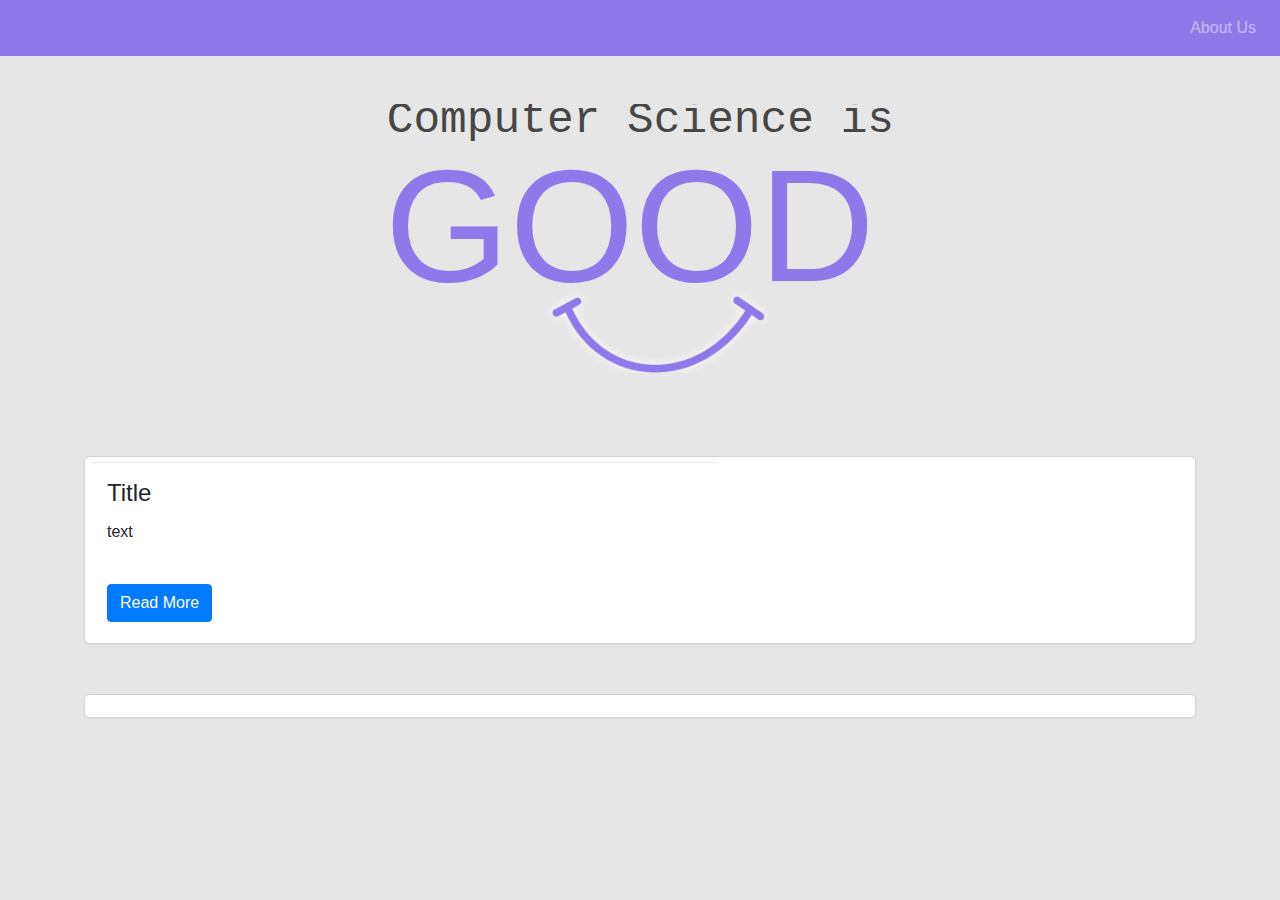
<file: index.html>
<html>

<head>
    <link rel="stylesheet" href="https://maxcdn.bootstrapcdn.com/bootstrap/4.0.0/css/bootstrap.min.css"
        integrity="sha384-Gn5384xqQ1aoWXA+058RXPxPg6fy4IWvTNh0E263XmFcJlSAwiGgFAW/dAiS6JXm" crossorigin="anonymous">
    <script src="https://code.jquery.com/jquery-3.5.1.min.js"
        integrity="sha256-9/aliU8dGd2tb6OSsuzixeV4y/faTqgFtohetphbbj0=" crossorigin="anonymous"></script>
    <script src="https://cdnjs.cloudflare.com/ajax/libs/popper.js/1.12.9/umd/popper.min.js"
        integrity="sha384-ApNbgh9B+Y1QKtv3Rn7W3mgPxhU9K/ScQsAP7hUibX39j7fakFPskvXusvfa0b4Q"
        crossorigin="anonymous"></script>
    <script src="https://maxcdn.bootstrapcdn.com/bootstrap/4.0.0/js/bootstrap.min.js"
        integrity="sha384-JZR6Spejh4U02d8jOt6vLEHfe/JQGiRRSQQxSfFWpi1MquVdAyjUar5+76PVCmYl"
        crossorigin="anonymous"></script>

    <link rel="stylesheet" href='css/style.css'>
    <script src="js/router.js"></script>
    <script src="js/index.js"></script>
    <meta name="viewport" content="width=device-width, initial-scale=1">
    <title>compsci is good</title>

</head>

<body>
    <nav class='navbar navbar-expand-sm navbar-dark' id="navbar">
        <!-- Toggler/collapsibe Button -->
        <button class="navbar-toggler" type="button" data-toggle="collapse" data-target="#collapsibleNavbar">
            <span class="navbar-toggler-icon"></span>
        </button>
        <!-- Navbar links-->
        <div class="collapse navbar-collapse" id="collapsibleNavbar">
            <ul class='navbar-nav nav-pages ml-auto'></ul>
            <ul class='navbar-nav'>
                <li class="nav-item"><a class='nav-link' id="about-us" href="#about_us">About Us</a></li>
            </ul>
        </div>
    </nav>
    <div class='title container mx-auto p-5'>
        <img src='images/title.svg' alt='Computer Science is GOOD'>
    </div>

    <div id = "article-cards" class="container py-3">
        <div class="card">
            <div class="row ">

                <div class="col-md-7 px-3">
                    <div class="card-block px-6">
                        <h4 class="card-title">Title</h4>
                        <p class="card-text">
                            text
                        </p>
                        <br>
                        <a href="#article-body" class="mt-auto btn btn-primary  ">Read More</a>
                    </div>
                </div>
                <!-- Carousel start -->
                <div class="col-md-5">
                    <div id="CarouselTest" class="carousel slide" data-ride="carousel">
                        <ol class="carousel-indicators"></ol>
                        <div class="carousel-inner">
                            <a class="carousel-control-prev" href="#CarouselTest" role="button" data-slide="prev">
                                <span class="carousel-control-prev-icon" aria-hidden="true"></span>
                                <span class="sr-only">Previous</span>
                            </a>
                            <a class="carousel-control-next" href="#CarouselTest" role="button" data-slide="next">
                                <span class="carousel-control-next-icon" aria-hidden="true"></span>
                                <span class="sr-only">Next</span>
                            </a>
                        </div>
                    </div>
                </div>
                <!-- End of carousel -->
            </div>
        </div>
    </div>

    <article id = "article-container" class="container py-3">
        <!-- this is where we insert articles -->
            <div class="card">
                <h4 class="card-title"></h4>
                <div id="article-body" class="card-text"></div>
            </div>
    </article>
</body>

</html>
</file>
<file: css/style.css>
:root {
    --bg-color: #8F79EA;
}

body{
    background-color: #E6E6E6;
}
nav{
    background-color: var(--bg-color);
}

.nav-link.active{
    font-weight: bold;
}

.title{
    max-width:600px;
}

.carousel-item>img{
    height:50vh;
}

.card-block {
    font-size: 1em;
    position: relative;
    margin: 0;
    padding: 1em;
    border: none;
    border-top: 1px solid rgba(34, 36, 38, .1);
    box-shadow: none;
     
}
.card {
    font-size: 1em;
    overflow: hidden;
    border: none;
    padding:5px;
    border-radius: .28571429rem;
    box-shadow: 0 1px 3px 0 #d4d4d5, 0 0 0 1px #d4d4d5;
    margin-top:20px;
}

.carousel-indicators li {
    border-radius: 12px;
    width: 12px;
    height: 12px;
    background-color: #404040;
}
.carousel-indicators li {
    border-radius: 12px;
    width: 12px;
    height: 12px;
    background-color: #404040;
}
.carousel-indicators .active {
    background-color: white;
    max-width: 12px;
    margin: 0 3px;
    height: 12px;
}
.carousel-control-prev-icon {
 background-image: url("data:image/svg+xml;charset=utf8,%3Csvg xmlns='http://www.w3.org/2000/svg' fill='%23fff' viewBox='0 0 8 8'%3E%3Cpath d='M5.25 0l-4 4 4 4 1.5-1.5-2.5-2.5 2.5-2.5-1.5-1.5z'/%3E%3C/svg%3E") !important;
}

.carousel-control-next-icon {
  background-image: url("data:image/svg+xml;charset=utf8,%3Csvg xmlns='http://www.w3.org/2000/svg' fill='%23fff' viewBox='0 0 8 8'%3E%3Cpath d='M2.75 0l-1.5 1.5 2.5 2.5-2.5 2.5 1.5 1.5 4-4-4-4z'/%3E%3C/svg%3E") !important;
  flex-direction: column;
}

.btn {
  margin-top: auto;
}
</file>
